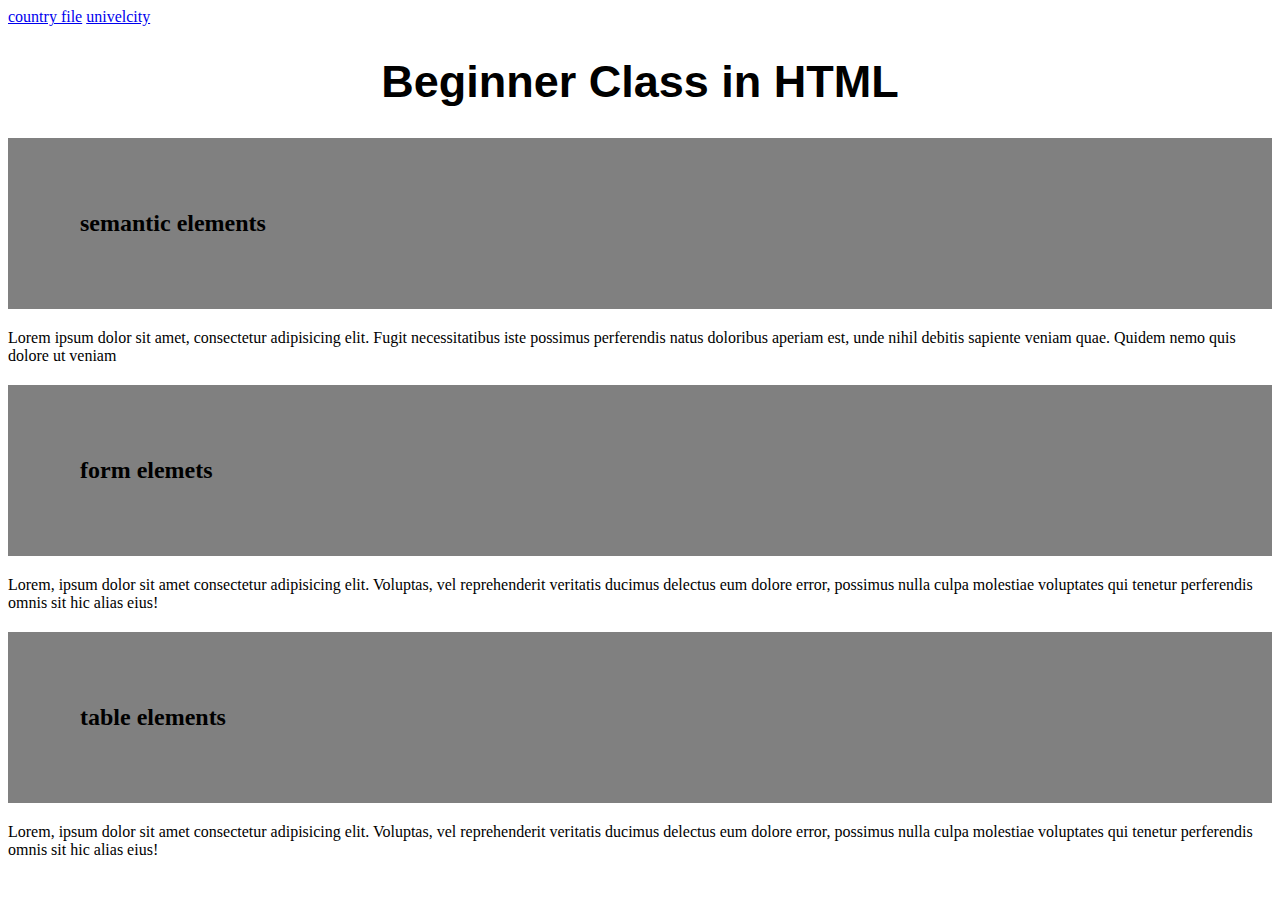
<file: index.html>
<!DOCTYPE html>
<html lang="en">
<head>
  <meta charset="UTF-8">
  <meta http-equiv="X-UA-Compatible" content="IE=edge">
  <meta name="viewport" content="width=device-width, initial-scale=1.0">
  <link rel="stylesheet" href="styles/file1.css">
  <title>First Class In HTML</title>
</head>
<body>
  <a href="./country.html">country file</a>
  <a href="https://www.google.com/search?gs_ssp=eJzj4tVP1zc0TE9OqapKMzA3YLRSNagwNDBOskg2tTQxMTUxMUxOsTKosDBLNUpLszAzNjcyTEsySvbiKs3LLEvNSc4sqQQAYiYTTQ&q=univelcity&oq=https%3A%2F%2Funivelcity&gs_lcrp=EgZjaHJvbWUqDwgCEC4YDRivARjHARiABDIGCAAQRRg6MgYIARBFGDkyDwgCEC4YDRivARjHARiABDIJCAMQABgNGIAE0gEJMjE1MjJqMGo3qAIAsAIA&sourceid=chrome&ie=UTF-8" target="_blank">univelcity</a>
  <h1>Beginner Class in HTML</h1>

  <section>
    <h2>semantic elements</h2>
   <p> Lorem ipsum dolor sit amet, consectetur adipisicing elit.
     Fugit necessitatibus iste possimus perferendis natus doloribus aperiam est,
      unde nihil debitis sapiente veniam quae. 
    Quidem nemo quis dolore ut veniam </p>
  </section>

  <section>
    <h2>form elemets</h2>
    <p>Lorem, ipsum dolor sit amet consectetur adipisicing elit. Voluptas, vel reprehenderit veritatis ducimus delectus eum dolore error, possimus nulla culpa molestiae voluptates qui tenetur perferendis omnis sit hic alias eius!
      
    </p>
  </section>

  <section>
    <h2>table elements</h2>
    <p>Lorem, ipsum dolor sit amet consectetur adipisicing elit. Voluptas, vel reprehenderit veritatis ducimus delectus eum dolore error, possimus nulla culpa molestiae voluptates qui tenetur perferendis omnis sit hic alias eius!
      
    </p>
  </section>

</body>
</html>
</file>
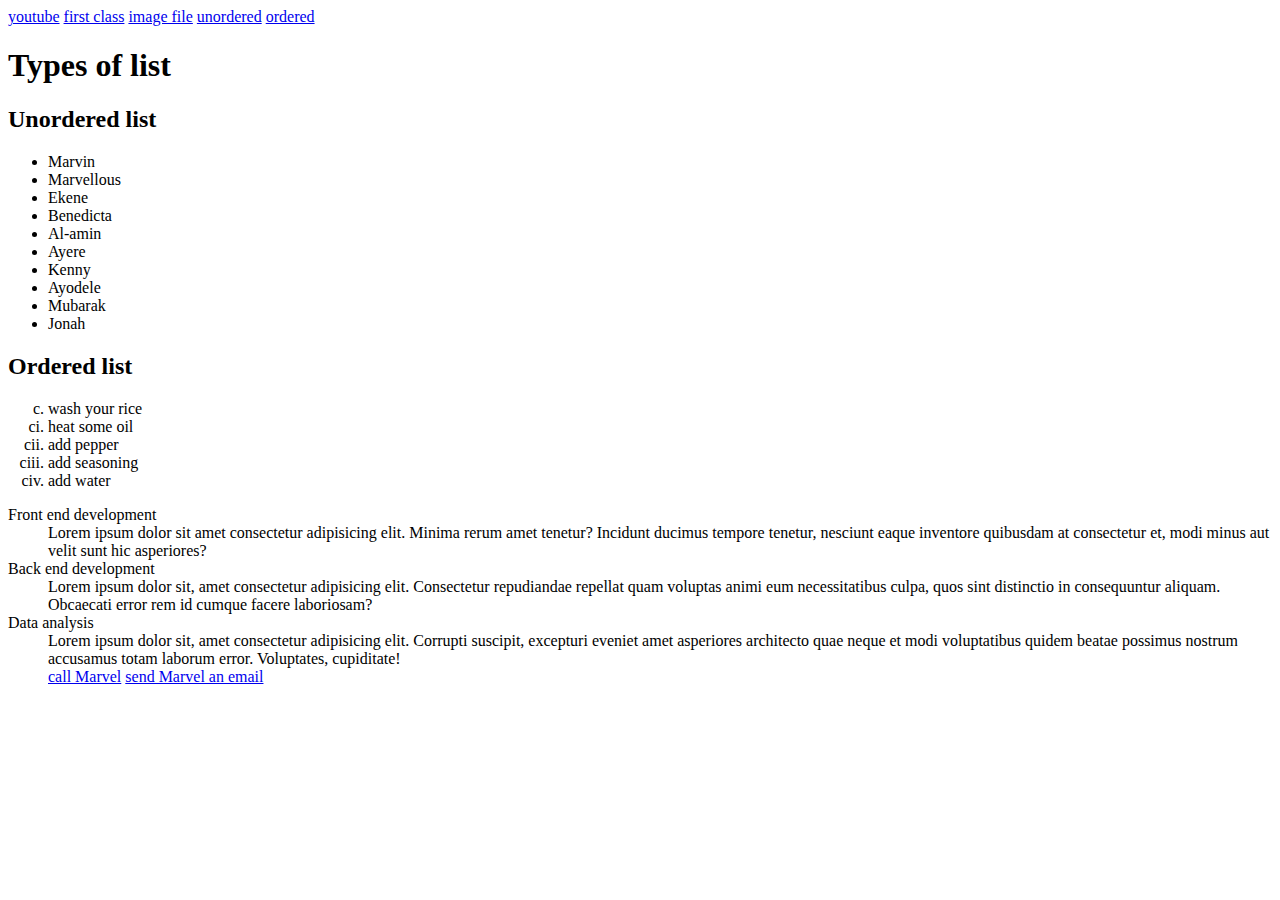
<file: list.html>
<!DOCTYPE html>
<html lang="en">
<head>
  <meta charset="UTF-8">
  <meta name="viewport" content="width=device-width, initial-scale=1.0">
  <title>Lists </title>
</head>
<body>
  <a href="https://youtu.be/mvSzIlvFS-8?si=WP1ElVWQRND0dr4l" title="tope Alabi and shola allysin" target="_blank">youtube</a>

  <a href="./index.html">first class</a>

  <a href="./images/IMG-20230311-WA0002.jpg">image file</a>

  <a href="../"></a>

  <a href="#un">unordered</a>
  <a href="#or">ordered</a>

  <h1>Types of list</h1>
  <section> 
    <h2 id="un">Unordered list</h2>
    <ul>
      <li>Marvin</li>
      <li>Marvellous</li>
      <li>Ekene</li>
      <li>Benedicta</li>
      <li>Al-amin</li>
      <li>Ayere</li>
      <li>Kenny</li>
      <li>Ayodele</li>
      <li>Mubarak</li>
      <li>Jonah</li>
    </ul>
  </section>

  <section>
    <h2 id="or">Ordered list</h2>
    <ol type="i" start="100" >
      <li>wash your rice</li>
      <li>heat some oil</li>
      <li>add pepper</li>
      <li>add seasoning</li>
      <li>add water</li>
    </ol>
  </section>

  <dl>
    <dt>Front end development</dt>
    <dd>Lorem ipsum dolor sit amet consectetur adipisicing elit. Minima rerum amet tenetur? Incidunt ducimus tempore tenetur, nesciunt eaque inventore quibusdam at consectetur et, modi minus aut velit sunt hic asperiores?</dd>
    <dt>Back end development</dt>
    <dd>Lorem ipsum dolor sit, amet consectetur adipisicing elit. Consectetur repudiandae repellat quam voluptas animi eum necessitatibus culpa, quos sint distinctio in consequuntur aliquam. Obcaecati error rem id cumque facere laboriosam?</dd>
    <dt>Data analysis</dt>
    <dd>Lorem ipsum dolor sit, amet consectetur adipisicing elit. Corrupti suscipit, excepturi eveniet amet asperiores architecto quae neque et modi voluptatibus quidem beatae possimus nostrum accusamus totam laborum error. Voluptates, cupiditate!</dd>
    <dd>
      <a href="tel:+2348108513963">call Marvel</a>
      <a href="mailto:timimarvel93@gmail.com?cc=ceo@univelcity.com&bcc=fawumiiyanuoluwayimika@gmail.com&subject=Application%20letter">send Marvel an email</a>
    </dd>
  </dl>
  

  </body>
  
  </html>
</file>
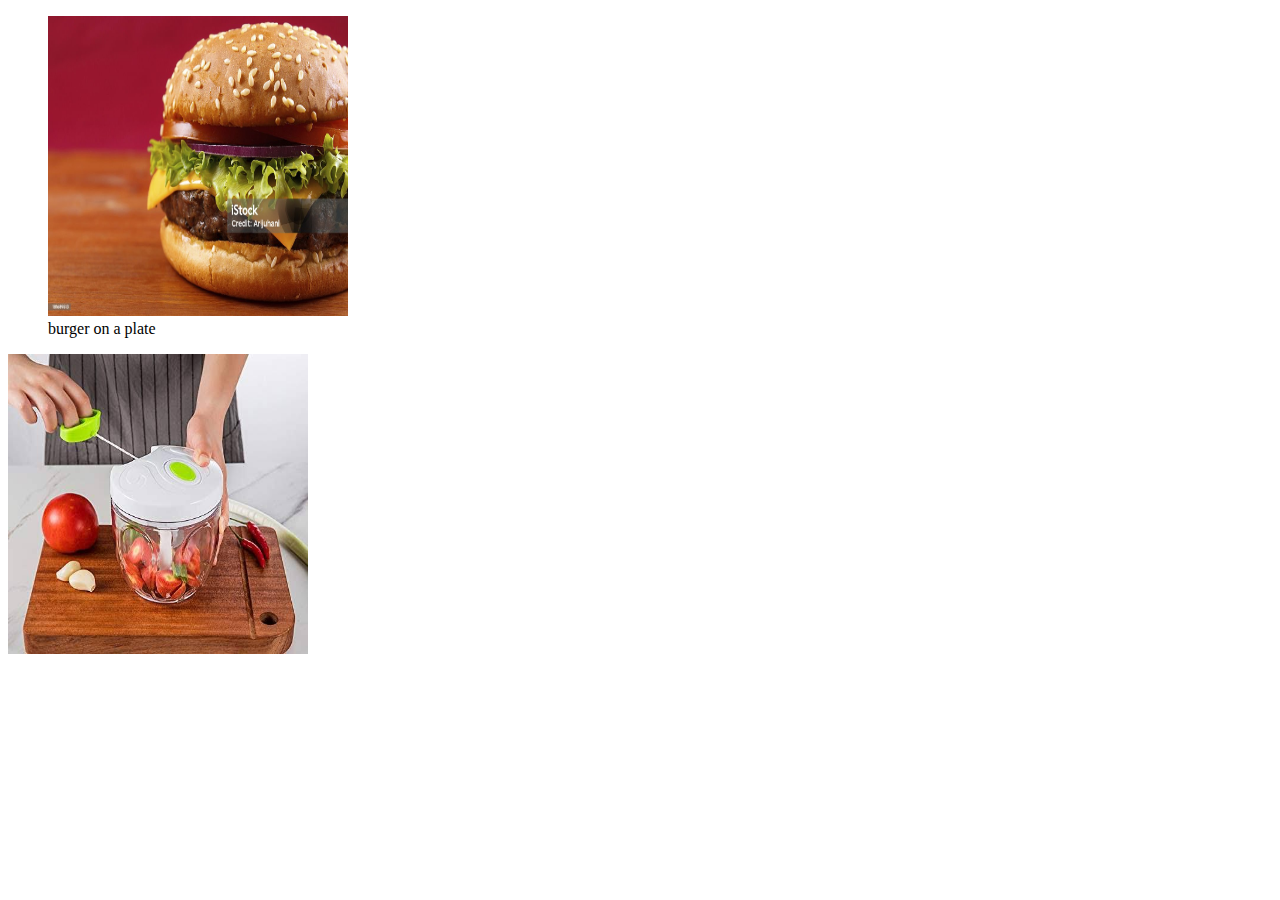
<file: multimedia.html>
<!DOCTYPE html>
<html lang="en">
<head>
  <meta charset="UTF-8">
  <meta name="viewport" content="width=device-width, initial-scale=1.0">
  <title>Multimedia</title>
</head>
<body>
  <figure>
    <img src="./images/burger.jpg" title="burger on a plate" alt="burger on a plate" width="300" height="300">
    <figcaption>burger on a plate</figcaption>
  </figure>
  <a href="https://www.google.com/search?gs_ssp=eJzj4tVP1zc0TE9OqapKMzA3YLRSNagwNDBOskg2tTQxMTUxMUxOsTKosDBLNUpLszAzNjcyTEsySvbiKs3LLEvNSc4sqQQAYiYTTQ&q=univelcity&oq=https%3A%2F%2Funivelcity&gs_lcrp=EgZjaHJvbWUqDwgCEC4YDRivARjHARiABDIGCAAQRRg6MgYIARBFGDkyDwgCEC4YDRivARjHARiABDIJCAMQABgNGIAE0gEJMjE1MjJqMGo3qAIAsAIA&sourceid=chrome&ie=UTF-8">
    <img src="./images/IMG-20230311-WA0002.jpg" title="blender" alt="Blender" width="300" height="300"></a>
</body>
</html>
</file>
<file: styles/file1.css>
h2{
  background-color: gray;
  padding: 3em;
  }

section:nth-of-type(2n+2)>ol>li:nth-child(2n+2){
  /* 2n+2 means it starts from the second and counts two two from the second */
  background-color: lightskyblue;
  padding: 2em;
}

section:nth-of-type(2n+1)>ol>li:nth-child(2n+3){
  /* 2n+3 means it starts from the third and counts two two from the third */
  background-color: lightpink;
  padding: 2em;
}
nav{
  background-color: antiquewhite;
  justify-content: space-between;
  text-align: center;
  padding: 15px;
}
ol>li{
  padding: 2em;
}
h1{
  text-align: center;
  font-size: 45px;
  font-family: Arial, Helvetica, sans-serif;
}
.image{
  text-align: center;
}
.caption{
  margin-bottom: 20px;
}
</file>
